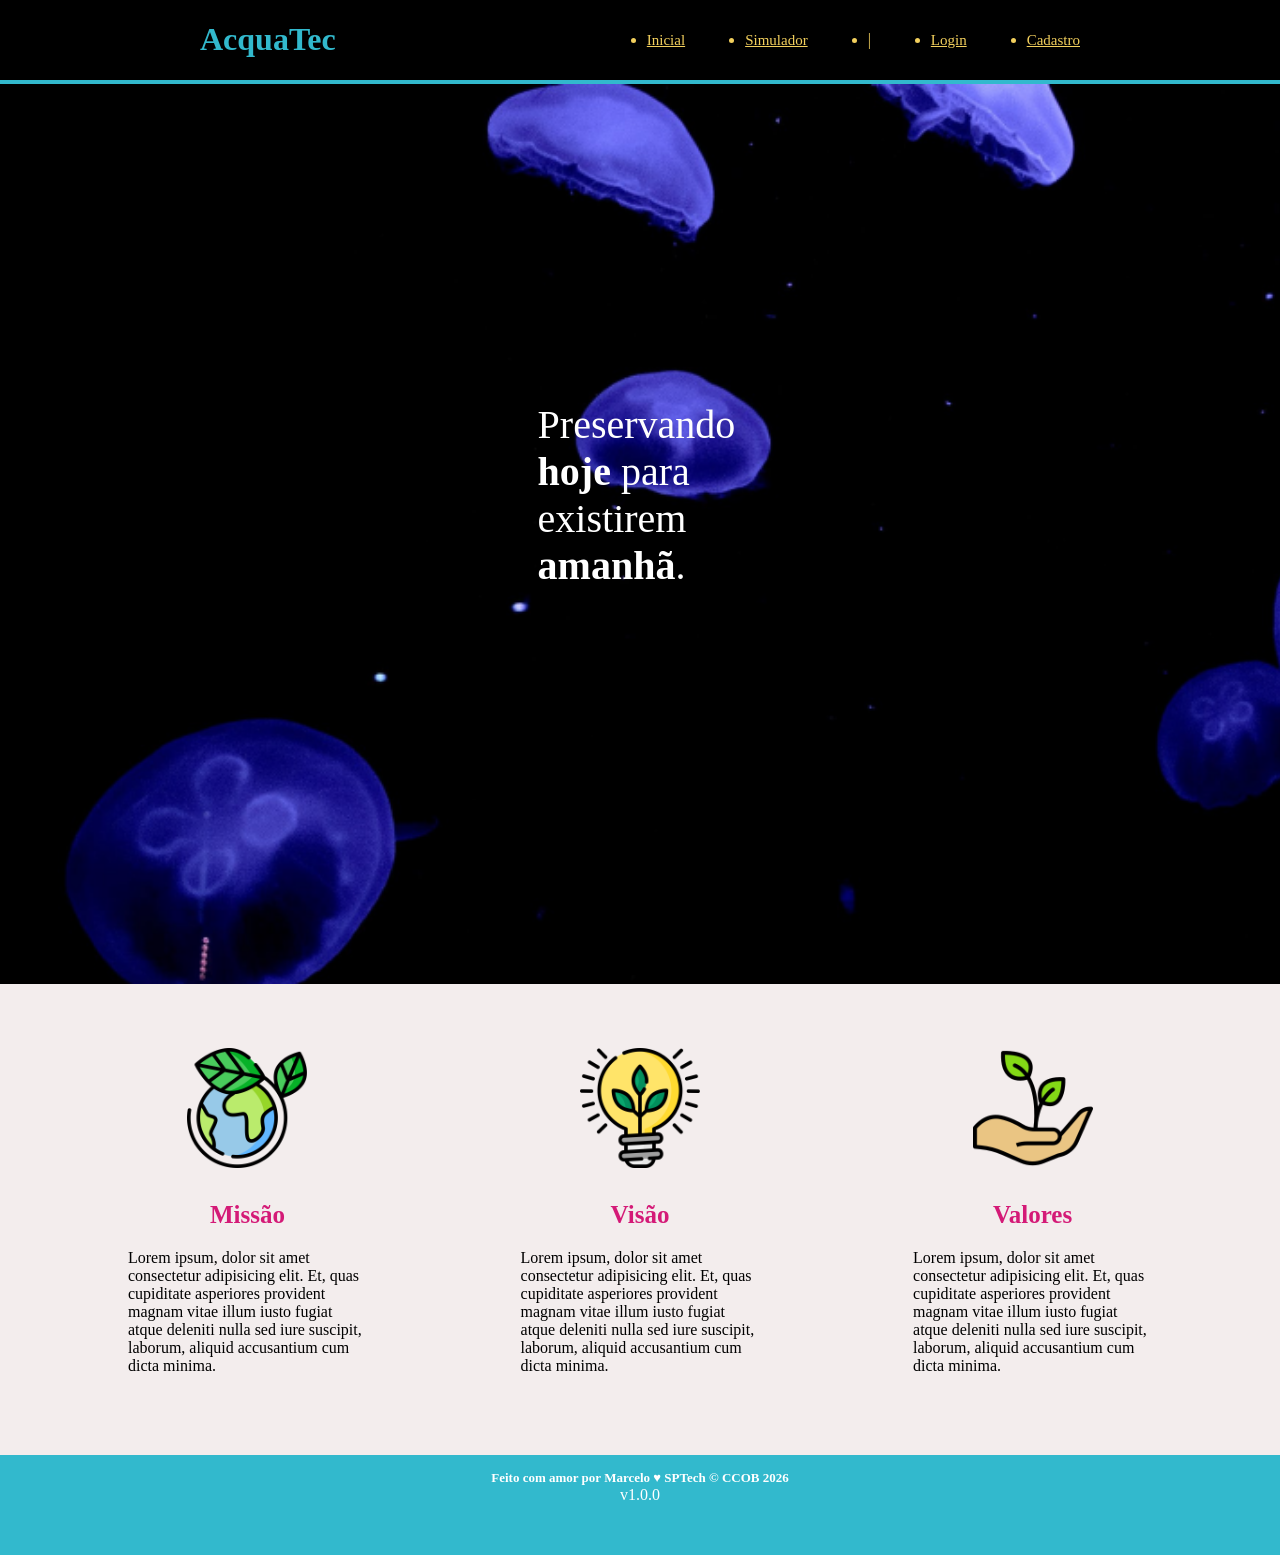
<file: index.html>
<!DOCTYPE html>
<html lang="en">

<head>
    <meta charset="UTF-8">
    <meta http-equiv="X-UA-Compatible" content="IE=edge">
    <meta name="viewport" content="width=device-width, initial-scale=1.0">

    <title>AquaTech | Página Inicial</title>

    <link rel="stylesheet" href="style.css">
    <link rel="icon" href="assets/icon/favicon2.ico">
    <link rel="preconnect" href="https://fonts.gstatic.com">
</head>

<body>
    <div class="header">
      <div class="container1">
        <h1 class="titulo">AcquaTec</h1>
        <ul class="navbar">
          <li class="agora">
            <a href="#">Inicial</a>
          </li>
          <li>
            <a href="simulador.html">Simulador</a>
          </li>
          <li>|</li>
          <li>
            <a href="login.html">Login</a>
          </li>
          <li>
            <a href="cadastro.html">Cadastro</a>
          </li>
        </ul>
      </div>
    </div>
  
    <div class="banner">
      <div class="container">
        <p>Preservando <br><span>hoje</span> para <br>existirem <br><span>amanhã</span>.</p>
      </div>
    </div>
  
    <div class="social">
      <div class="container">
        <div class="boxes">
          <div class="box">
            <img src="./assets/imgs/planet-earth_color.png">
            <h4>Missão</h4>
            <p>Lorem ipsum, dolor sit amet consectetur adipisicing elit. Et, quas cupiditate asperiores provident magnam
              vitae illum iusto fugiat atque deleniti nulla sed iure suscipit, laborum, aliquid accusantium cum dicta
              minima.</p>
          </div>
          <div class="box">
            <img src="./assets/imgs/lightbulb_color.png">
            <h4>Visão</h4>
            <p>Lorem ipsum, dolor sit amet consectetur adipisicing elit. Et, quas cupiditate asperiores provident magnam
              vitae illum iusto fugiat atque deleniti nulla sed iure suscipit, laborum, aliquid accusantium cum dicta
              minima.</p>
          </div>
          <div class="box">
            <img src="./assets/imgs/growth_color.png">
            <h4>Valores</h4>
            <p>Lorem ipsum, dolor sit amet consectetur adipisicing elit. Et, quas cupiditate asperiores provident magnam
              vitae illum iusto fugiat atque deleniti nulla sed iure suscipit, laborum, aliquid accusantium cum dicta
              minima.</p>
          </div>
        </div>
      </div>
    </div>
  
    <div class="footer">
      <div class="container">
        <h4>Feito com amor por Marcelo &hearts; SPTech &copy; CCOB 2026</h4>
        <span class="version">v1.0.0</span>
      </div>
    </div>
  </body>

</html>
</file>
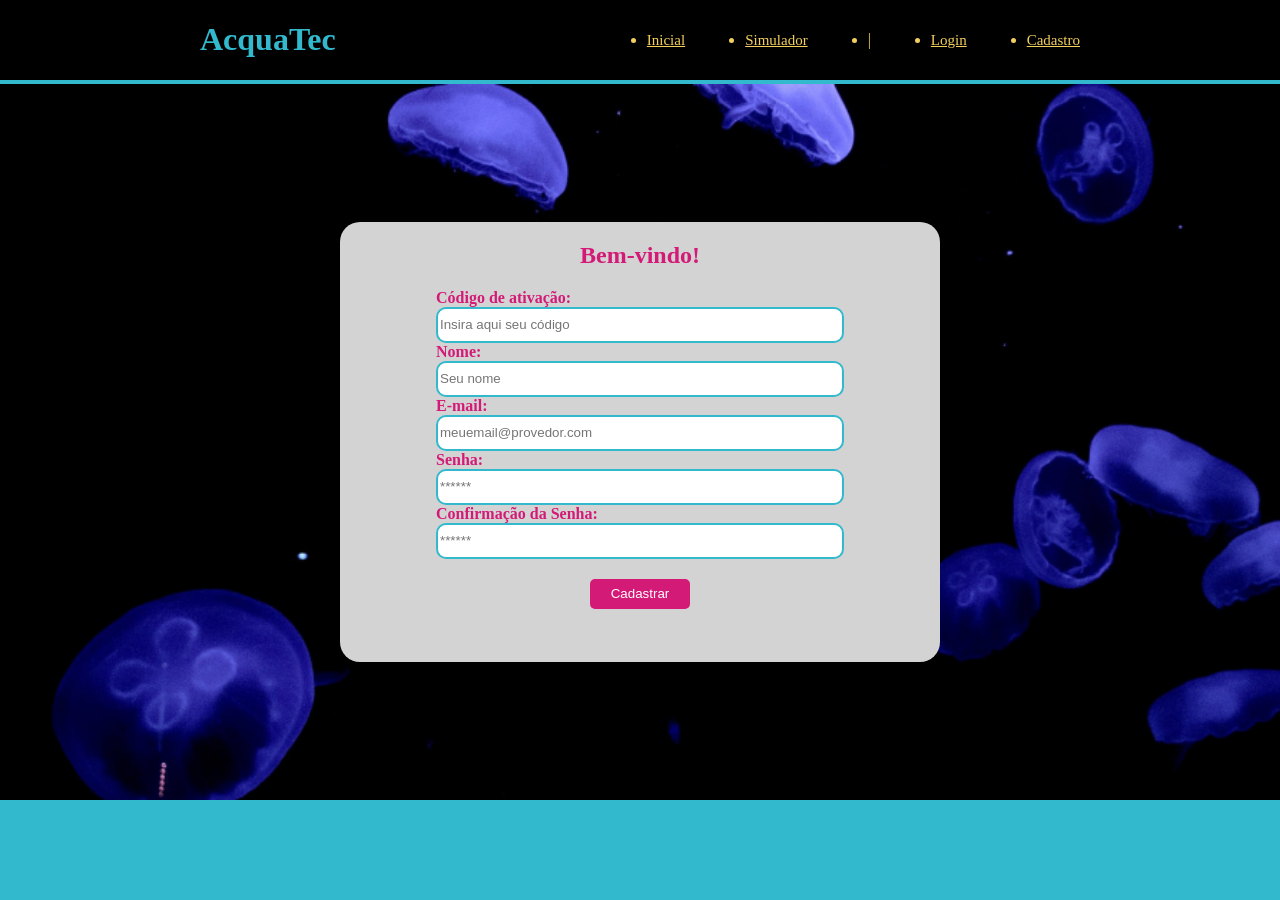
<file: cadastro.html>
<!DOCTYPE html>
<html lang="pt-br">

<head>
  <meta charset="UTF-8" />
  <meta http-equiv="X-UA-Compatible" content="IE=edge" />
  <meta name="viewport" content="width=device-width, initial-scale=1.0" />

  <title>AcquaTec | Cadastro</title>

  <link rel="stylesheet" href="style.css" />
  <link rel="icon" href="assets/icon/favicon2.ico" />
  <link rel="preconnect" href="https://fonts.gstatic.com" />
</head>

<body>
  <!--header inicio-->
  <div class="header">
    <div class="container1">
      <h1 class="titulo">AcquaTec</h1>
      <ul class="navbar">
        <li>
          <a href="index.html">Inicial</a>
        </li>
        <li>
          <a href="simulador.html">Simulador</a>
        </li>
        <li>|</li>
        <li>
          <a href="login.html">Login</a>
        </li>
        <li class="agora">
          <a href="#">Cadastro</a>
        </li>
      </ul>
    </div>
  </div>
  <!--header fim-->

  <div class="login banner tamanho centro">

    <div class="containercadastro">
      <div class="card card-cadastro">
        <h2>Bem-vindo!</h2>
        <div class="formulario">
          <div class="campo">
            <span>Código de ativação:</span><br>
            <input id="codigo_input" type="text" placeholder="Insira aqui seu código" />
          </div>
          <div class="campo">
            <span>Nome:</span><br>
            <input id="nome_input" type="text" placeholder="Seu nome" />
          </div>
          <div class="campo">
            <span>E-mail:</span><br>
            <input id="email_input" type="text" placeholder="meuemail@provedor.com" />
          </div>
          <div class="campo">
            <span>Senha:</span><br>
            <input id="senha_input" type="password" placeholder="******" />
          </div>
          <div class="campo">
            <span>Confirmação da Senha:</span><br>
            <input id="confirmacao_senha_input" type="password" placeholder="******" />
          </div>
          <div class="botaoalinhar">
          <button class="botao">Cadastrar</button>
          </div>
        </div>
      </div>
    </div>
  </div>

  <!--footer inicio-->
  <div class="footer">
    <div class="container">
    </div>
  </div>
  <!--footer fim-->
</body>

</html>
</file>
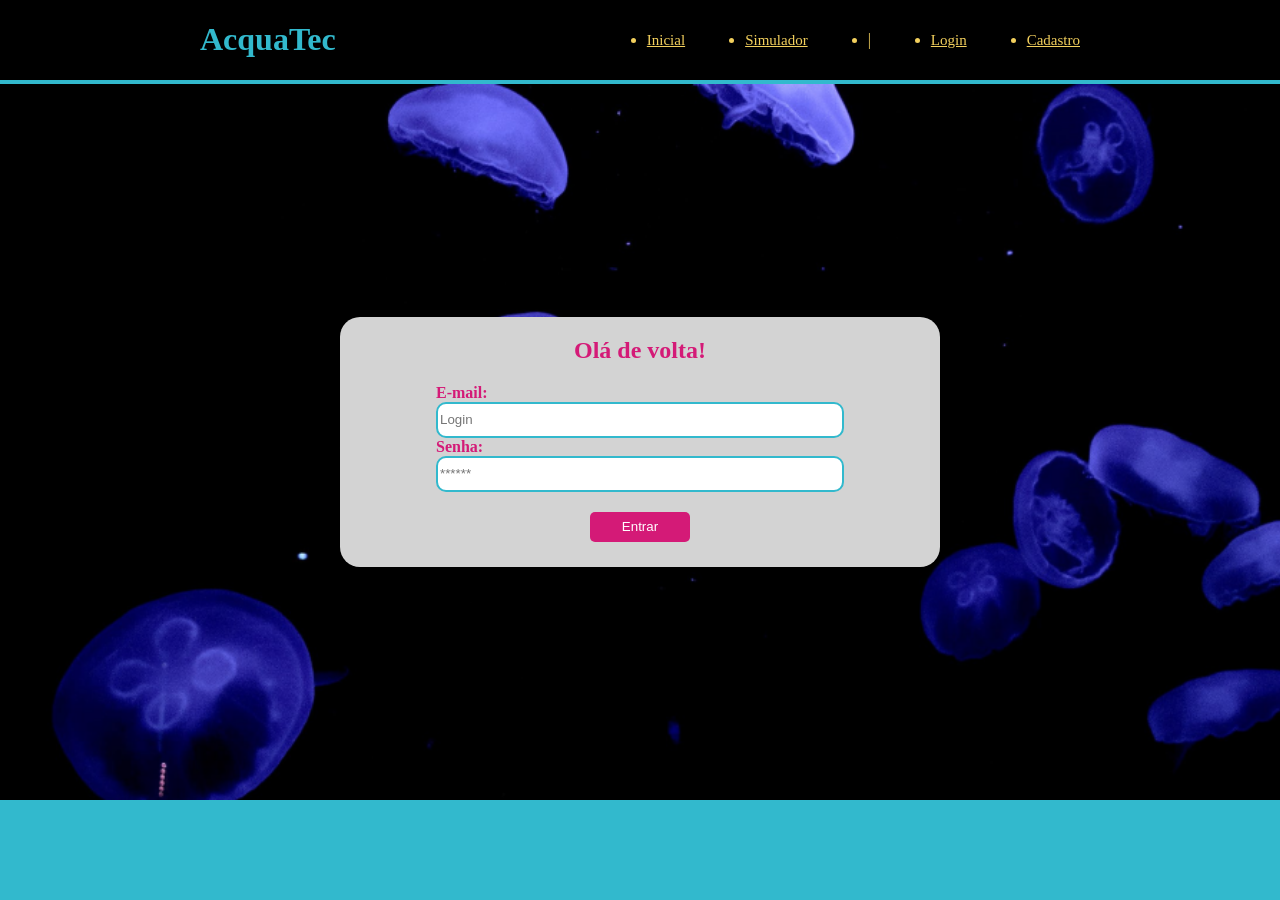
<file: login.html>
<!DOCTYPE html>
<html lang="pt-br">

<head>
    <meta charset="UTF-8">
    <meta http-equiv="X-UA-Compatible" content="IE=edge">
    <meta name="viewport" content="width=device-width, initial-scale=1.0">

    <title>AcquaTec | Login</title>

    <link rel="stylesheet" href="style.css">
    <link rel="icon" href="assets/icon/favicon2.ico">
    <link rel="preconnect" href="https://fonts.gstatic.com">
</head>

<body>

    <!--Header-->

    <div class="header">
        <div class="container1">
            <h1 class="titulo">AcquaTec</h1>
            <ul class="navbar">
                <li>
                    <a href="index.html">Inicial</a>
                </li>
                <li>
                    <a href="simulador.html">Simulador</a>
                </li>
                <li>|</li>
                <li class="agora">
                    <a href="#">Login</a>
                </li>
                <li>
                    <a href="cadastro.html">Cadastro</a>
                </li>
            </ul>
        </div>
    </div>


    <div class="login banner tamanho centro">
  
        <div class="containerlogin">
            <div class="card card-login">
                <h2>Olá de volta!</h2>
                <div class="formulario">
                    <div class="campo">
                        <span>E-mail:</span><br>
                        <input id="email_input" type="text" placeholder="Login">
                    </div>
                    <div class="campo">
                        <span>Senha:</span><br>
                        <input id="senha_input" type="password" placeholder="******">
                    </div>
                    <div class="botaoalinhar">
                    <button class="botao centro">Entrar</button>
                    </div>
                </div>

            </div>
        </div>
    </div>

    <!--footer inicio-->
    <div class="footer">
        <div class="container">
           
        </div>
    </div>
    <!--footer fim-->

</body>

</html>
</file>
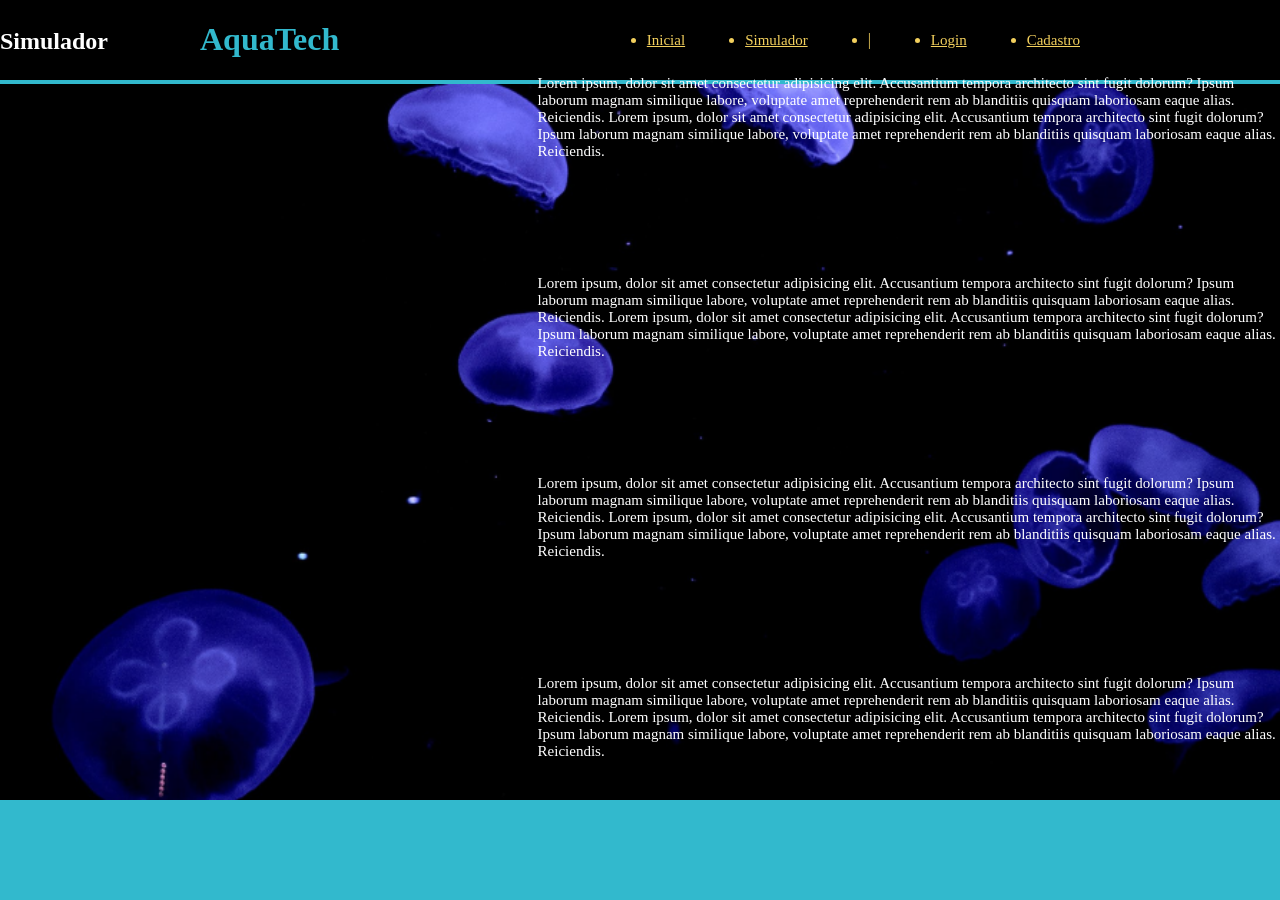
<file: simulador.html>
<!DOCTYPE html>
<html lang="pt-br">

<head>
    <meta charset="UTF-8">
    <meta http-equiv="X-UA-Compatible" content="IE=edge">
    <meta name="viewport" content="width=device-width, initial-scale=1.0">

    <title>AquaTech | Simulador</title>

    <link rel="stylesheet" href="style.css">
    <link rel="icon" href="assets/icon/favicon2.ico">
    <link rel="preconnect" href="https://fonts.gstatic.com">
</head>

<body>

    <!--header inicio-->
    <div class="header">
        <div class="container1">
            <h1 class="titulo">AquaTech</h1>
            <ul class="navbar">
                <li>
                    <a href="./index.html">Inicial</a>
                </li>
                <li class="agora">
                    <a href="#">Simulador</a>
                </li>
                <li>|</li>
                <li>
                    <a href="./login.html">Login</a>
                </li>
                <li>
                    <a href="./cadastro.html">Cadastro</a>
                </li>
            </ul>
        </div>
    </div>


    <!-- simulador inicio -->
    <div class="simulador banner tamanho centro">
        <div class="container2">
            <h2>Simulador</h2>
            <p>Lorem ipsum, dolor sit amet consectetur adipisicing elit. Accusantium tempora architecto sint fugit
                dolorum? Ipsum laborum magnam similique labore, voluptate amet reprehenderit rem ab blanditiis quisquam
                laboriosam eaque alias. Reiciendis. Lorem ipsum, dolor sit amet consectetur adipisicing elit.
                Accusantium tempora architecto sint fugit dolorum? Ipsum laborum magnam similique labore, voluptate amet
                reprehenderit rem ab blanditiis quisquam laboriosam eaque alias. Reiciendis.</p>
            <p>Lorem ipsum, dolor sit amet consectetur adipisicing elit. Accusantium tempora architecto sint fugit
                dolorum? Ipsum laborum magnam similique labore, voluptate amet reprehenderit rem ab blanditiis quisquam
                laboriosam eaque alias. Reiciendis. Lorem ipsum, dolor sit amet consectetur adipisicing elit.
                Accusantium tempora architecto sint fugit dolorum? Ipsum laborum magnam similique labore, voluptate amet
                reprehenderit rem ab blanditiis quisquam laboriosam eaque alias. Reiciendis.</p>
            <p>Lorem ipsum, dolor sit amet consectetur adipisicing elit. Accusantium tempora architecto sint fugit
                dolorum? Ipsum laborum magnam similique labore, voluptate amet reprehenderit rem ab blanditiis quisquam
                laboriosam eaque alias. Reiciendis. Lorem ipsum, dolor sit amet consectetur adipisicing elit.
                Accusantium tempora architecto sint fugit dolorum? Ipsum laborum magnam similique labore, voluptate amet
                reprehenderit rem ab blanditiis quisquam laboriosam eaque alias. Reiciendis.</p>
            <p>Lorem ipsum, dolor sit amet consectetur adipisicing elit. Accusantium tempora architecto sint fugit
                dolorum? Ipsum laborum magnam similique labore, voluptate amet reprehenderit rem ab blanditiis quisquam
                laboriosam eaque alias. Reiciendis. Lorem ipsum, dolor sit amet consectetur adipisicing elit.
                Accusantium tempora architecto sint fugit dolorum? Ipsum laborum magnam similique labore, voluptate amet
                reprehenderit rem ab blanditiis quisquam laboriosam eaque alias. Reiciendis.</p>

        </div>
    </div>
    <!-- simulador fim -->

    <!--footer inicio-->
    <div class="footer">
        <div class="container">
         
        </div>
    </div>
    <!--footer fim-->


</body>

</html>
</file>
<file: style.css>
/* Adicionar aqui toda a estilização criada para sua aplicação. */
body{
    margin: 0;
    padding: 0;
    height: 100vh;
    box-sizing: border-box;
    display: flex;
    flex-direction: column;

}
.banner{
    flex: 1;
    background-image: url(./assets/imgs/bg-jelly-fish-para-home.png);
    width: 100%;
    height: 100%;
    background-size: cover;
    color: white;
    display: flex;
    flex-direction: column;
    justify-content: center;
    
}
.banner p{
    padding-left: 42%;
    font-size: 40px;
    padding-bottom: 100px;
    
    

}
.banner span{
    font-weight: bold;
}
.header{
    background-color: black;
    color: #32b9cd;
    border-bottom: 4px solid #32b9cd;
}
.container1{
    align-items: center;
    display: flex;
    flex-direction: row;
    justify-content: space-between;
    padding-left: 200px;
    padding-right: 200px;
    margin-bottom: 0;
     border: 2px #32b9cd;
     
}
.navbar{
    display: flex;
    gap: 60px;
    color: #f3d05d;
    
}
.navbar a{
    color: #f3d05d;
    font-size: 15px;
}
.social{
    background-color: #e2d4d46c;
    height: 540px;
    margin-bottom: 0;
    border: 2px #32b9cd;
    
}
.footer{
    background-color: #32b9cd;
    height: 100px;
    text-align: center;
    color: white;
    width: 100%;
    margin-top: auto;

    
}
.footer h4{
    padding-top: 15px;
    font-size: 13px;
    margin: 0;
}
.box img{
    width: 120px;
    align-items: center;
    display: flex;
    justify-content: center; 
}
.boxes{
    display: flex;
    align-items: center;
    gap: 15%;
    padding-left: 10%;
    padding-right: 10%;
    padding-top: 5%;
    padding-bottom: 5%;
    margin-bottom: 0;
    
}
.box{
    display: flex;
    flex-direction: column;
    justify-content: center;
    align-items: center;
}
.social h4{
    display: flex;
    justify-content: center;
    color: #d41a77;
    font-weight: bold;
    font-size: 25px;
    margin-bottom: 4px;
}
.tamanho{
    height: 545px;
}
.containerlogin {
    background-color: lightgray;
    border-radius: 20px;
    width: 600px;
    height: 250px;
    display: flex;
    justify-content: center;
    margin-bottom: 0;

    
}
.centro{
    display: flex;
    flex-direction: row;
    justify-content: center;
    align-items: center;
}
.login{
    color: #d41a77;
}
input{
    background-color: white;
    border: 2px solid #32b9cd;
    width: 400px;
    height: 30px;
    border-radius: 10px;
    
}
.botao{
    background-color: #d41a77;
    color: white;
    border: none;
    border-radius: 5px;
    height: 30px;
    width: 100px;
}
.containercadastro {
    background-color: lightgray;
    border-radius: 20px;
    width: 600px;
    height: 440px;
    display: flex;
    justify-content: center;
    margin-bottom: 0;

}
.botaoalinhar{
    padding-top: 20px;
    display: flex;
    justify-content: center;
}
.containerlogin h2{
    display: flex;
    justify-content: center;

}
.containercadastro h2{
    display: flex;
    justify-content: center;
}

.container2 p{
    font-size: 15px;
   
}
.banner .container{
    margin-top: 45%;
    
    padding-bottom: 34%;
    
}
.footer .container{
    height: 100px;
}
.banner .container p{
    padding-bottom: 17%;
}
</file>
